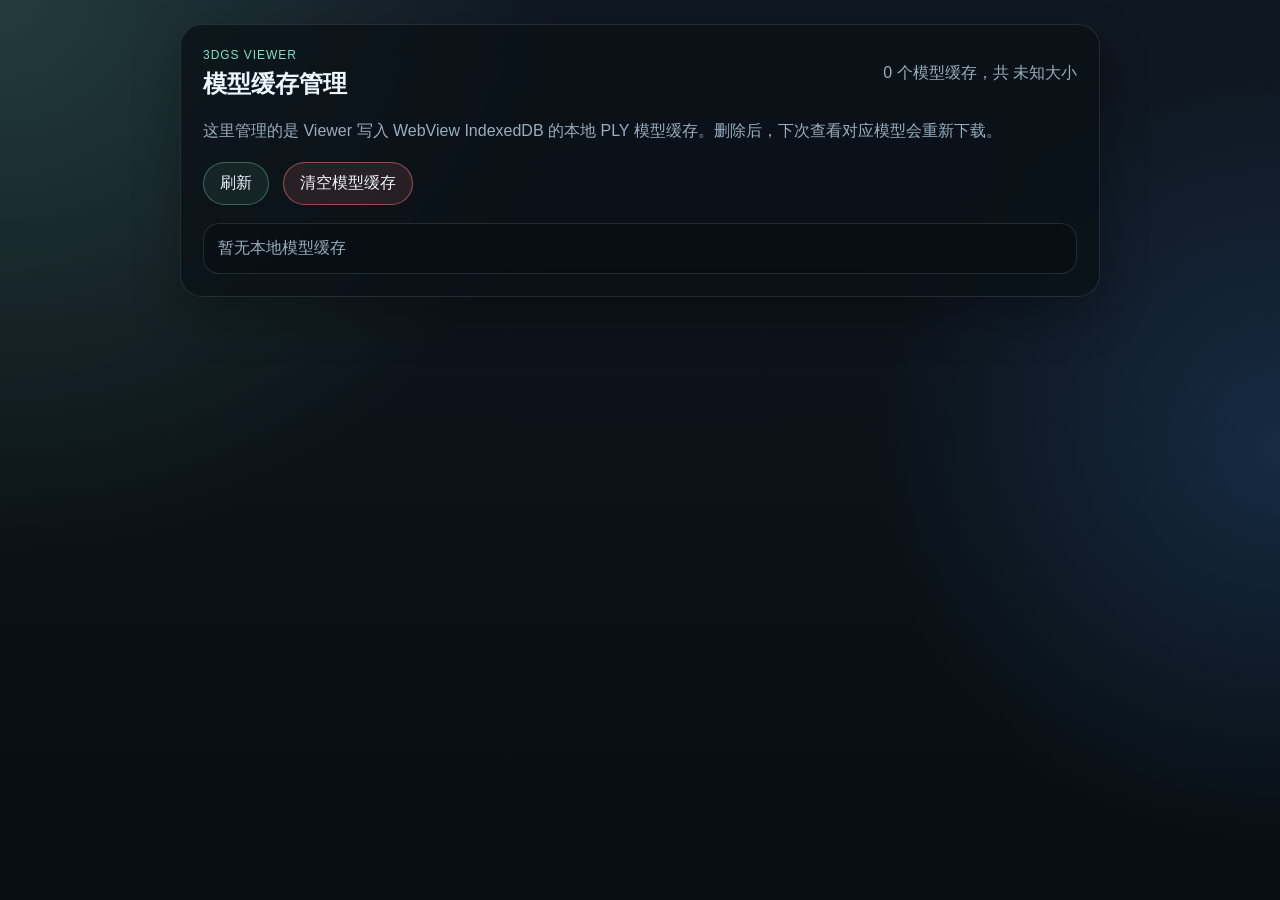
<file: viewer/cache.html>
<!DOCTYPE html>
<html lang="zh-CN">
  <head>
    <meta charset="utf-8" />
    <meta
      name="viewport"
      content="width=device-width, initial-scale=1.0, maximum-scale=1.0, user-scalable=no, viewport-fit=cover"
    />
    <title>Viewer 模型缓存</title>
    <link rel="stylesheet" href="./style.css?v=20260408_43" />
  </head>
  <body class="cache-page">
    <main class="cache-shell">
      <section class="cache-panel">
        <div class="cache-panel-header">
          <div>
            <p class="eyebrow">3DGS Viewer</p>
            <h1>模型缓存管理</h1>
          </div>
          <p id="cache-summary" class="cache-summary">正在读取缓存...</p>
        </div>

        <p class="cache-description">
          这里管理的是 Viewer 写入 WebView IndexedDB 的本地 PLY 模型缓存。删除后，下次查看对应模型会重新下载。
        </p>

        <div class="cache-actions">
          <button id="refresh-cache" type="button">刷新</button>
          <button id="clear-cache" class="danger" type="button">清空模型缓存</button>
        </div>

        <ul id="cache-list" class="cache-list" aria-live="polite"></ul>
      </section>
    </main>

    <script type="module" src="./cache-manager.js?v=20260408_43"></script>
  </body>
  </html>
</file>
<file: viewer/style.css>
:root {
  color-scheme: dark;
  --bg: #0b1116;
  --panel: rgba(10, 18, 24, 0.82);
  --line: rgba(220, 234, 244, 0.12);
  --text: #ecf6ff;
  --muted: #98aebe;
  --accent: #7fe2c3;
}

* {
  box-sizing: border-box;
}

html,
body {
  margin: 0;
  min-height: 100%;
  overscroll-behavior: none;
  background:
    radial-gradient(circle at top left, rgba(127, 226, 195, 0.18), transparent 36%),
    radial-gradient(circle at right, rgba(74, 152, 255, 0.18), transparent 30%),
    linear-gradient(180deg, #0f1720 0%, #070d11 100%);
  color: var(--text);
  font-family: "Segoe UI", "PingFang SC", sans-serif;
  touch-action: none;
  -webkit-user-select: none;
  user-select: none;
}

body {
  overflow: hidden;
  -webkit-touch-callout: none;
}

.shell {
  position: relative;
  width: 100vw;
  height: 100vh;
}

.viewport {
  position: relative;
  width: 100%;
  height: 100%;
  touch-action: none;
}

canvas {
  display: block;
  width: 100%;
  height: 100%;
  touch-action: none;
}

.hud {
  position: absolute;
  top: 16px;
  right: 16px;
  left: 16px;
  z-index: 3;
  display: flex;
  align-items: center;
  justify-content: space-between;
  gap: 12px;
  pointer-events: none;
}

.hint-pill {
  padding: 10px 14px;
  border: 1px solid var(--line);
  border-radius: 999px;
  background: rgba(7, 13, 17, 0.68);
  color: var(--muted);
  font-size: 13px;
  backdrop-filter: blur(14px);
}

.viewer-actions {
  display: flex;
  align-items: center;
  justify-content: flex-end;
  flex-wrap: wrap;
  gap: 10px;
  pointer-events: auto;
}

.animation-panel {
  position: absolute;
  right: 16px;
  bottom: max(18px, env(safe-area-inset-bottom));
  left: 16px;
  z-index: 3;
  display: flex;
  align-items: center;
  justify-content: flex-start;
  gap: 14px;
  pointer-events: none;
}

.animation-panel[hidden] {
  display: none;
}

.animation-play-button,
.animation-progress-wrap {
  pointer-events: auto;
}

.animation-play-button {
  min-width: 84px;
  border-color: rgba(127, 226, 195, 0.78);
  background: rgba(127, 226, 195, 0.24);
  flex: 0 0 auto;
}

.animation-progress-wrap {
  flex: 1 1 auto;
  width: auto;
  max-width: min(520px, 62vw);
  padding: 10px 12px;
  border: 1px solid var(--line);
  border-radius: 999px;
  background: rgba(7, 13, 17, 0.68);
  backdrop-filter: blur(14px);
}

.animation-progress-wrap[hidden] {
  display: none;
}

.animation-panel.controls-hidden {
  opacity: 0;
  visibility: hidden;
}

body.minimal-viewer .hud {
  display: none;
}

body.minimal-viewer .animation-panel {
  right: 12px;
  bottom: 12px;
  left: 12px;
}

body.minimal-viewer .animation-progress-wrap {
  max-width: none;
}

.animation-progress-track {
  height: 6px;
  overflow: hidden;
  border-radius: 999px;
  background: rgba(236, 246, 255, 0.18);
}

.animation-progress-bar {
  width: 100%;
  height: 100%;
  border-radius: inherit;
  background: linear-gradient(90deg, var(--accent), #4a98ff);
  transform: scaleX(0);
  transform-origin: left center;
}

.overlay {
  position: absolute;
  inset: 0;
  z-index: 2;
  display: grid;
  place-items: center;
  padding: 24px;
  pointer-events: none;
}

.overlay.hidden {
  display: none;
}

.status-card {
  max-width: 360px;
  padding: 18px 20px;
  border: 1px solid var(--line);
  border-radius: 18px;
  background: var(--panel);
  backdrop-filter: blur(16px);
  box-shadow: 0 18px 48px rgba(0, 0, 0, 0.35);
}

.status-card p {
  margin: 0;
}

#status-label {
  font-size: 18px;
  font-weight: 600;
}

#status-detail {
  margin-top: 8px;
  color: var(--muted);
  line-height: 1.5;
}

button {
  appearance: none;
  border: 1px solid rgba(127, 226, 195, 0.35);
  border-radius: 999px;
  background: rgba(127, 226, 195, 0.08);
  color: var(--text);
  cursor: pointer;
  font: inherit;
  padding: 10px 16px;
  pointer-events: auto;
  touch-action: manipulation;
}

button.primary {
  border-color: rgba(127, 226, 195, 0.78);
  background: rgba(127, 226, 195, 0.24);
}

.icon-button {
  display: inline-flex;
  align-items: center;
  justify-content: center;
  width: 44px;
  height: 44px;
  padding: 0;
  border-radius: 999px;
  backdrop-filter: blur(14px);
}

.icon-button svg {
  width: 20px;
  height: 20px;
}

.minimal-reset-button {
  position: absolute;
  top: max(12px, env(safe-area-inset-top));
  right: 12px;
  z-index: 4;
}

.minimal-reset-button[hidden] {
  display: none;
}

button:disabled {
  cursor: wait;
  opacity: 0.62;
}

button.danger {
  border-color: rgba(255, 120, 120, 0.52);
  background: rgba(255, 120, 120, 0.12);
}

.cache-page {
  overflow: auto;
  touch-action: manipulation;
  -webkit-user-select: text;
  user-select: text;
}

.cache-shell {
  min-height: 100vh;
  padding: 24px;
}

.cache-panel {
  width: min(920px, 100%);
  margin: 0 auto;
  padding: 22px;
  border: 1px solid var(--line);
  border-radius: 22px;
  background: var(--panel);
  box-shadow: 0 18px 48px rgba(0, 0, 0, 0.28);
  backdrop-filter: blur(16px);
}

.cache-panel-header,
.cache-actions,
.cache-item {
  display: flex;
  align-items: center;
  justify-content: space-between;
  gap: 14px;
}

.eyebrow {
  margin: 0 0 6px;
  color: var(--accent);
  font-size: 12px;
  letter-spacing: 0.08em;
  text-transform: uppercase;
}

.cache-panel h1 {
  margin: 0;
  font-size: 24px;
}

.cache-summary,
.cache-description {
  color: var(--muted);
}

.cache-description {
  margin: 18px 0;
  line-height: 1.6;
}

.cache-actions {
  justify-content: flex-start;
  margin-bottom: 18px;
}

.cache-list {
  display: grid;
  gap: 12px;
  margin: 0;
  padding: 0;
  list-style: none;
}

.cache-item,
.cache-empty {
  padding: 14px;
  border: 1px solid var(--line);
  border-radius: 16px;
  background: rgba(7, 13, 17, 0.45);
}

.cache-item-main {
  display: grid;
  min-width: 0;
  gap: 6px;
}

.cache-item-main strong,
.cache-item-main span,
.cache-item-main small {
  overflow-wrap: anywhere;
}

.cache-item-main span,
.cache-item-main small,
.cache-empty {
  color: var(--muted);
}

@media (max-width: 640px) {
  .hud {
    top: 12px;
    right: 12px;
    left: 12px;
  }

  .hint-pill {
    font-size: 12px;
    padding: 9px 12px;
  }

  button {
    padding: 9px 14px;
  }

  .viewer-actions {
    gap: 8px;
  }

  .animation-panel {
    right: 12px;
    left: 12px;
    gap: 10px;
  }

  .animation-progress-wrap {
    width: min(100%, 58vw);
  }

  .cache-shell {
    padding: 14px;
  }

  .cache-panel {
    padding: 16px;
  }

  .cache-panel-header,
  .cache-item {
    align-items: flex-start;
    flex-direction: column;
  }
}
</file>
